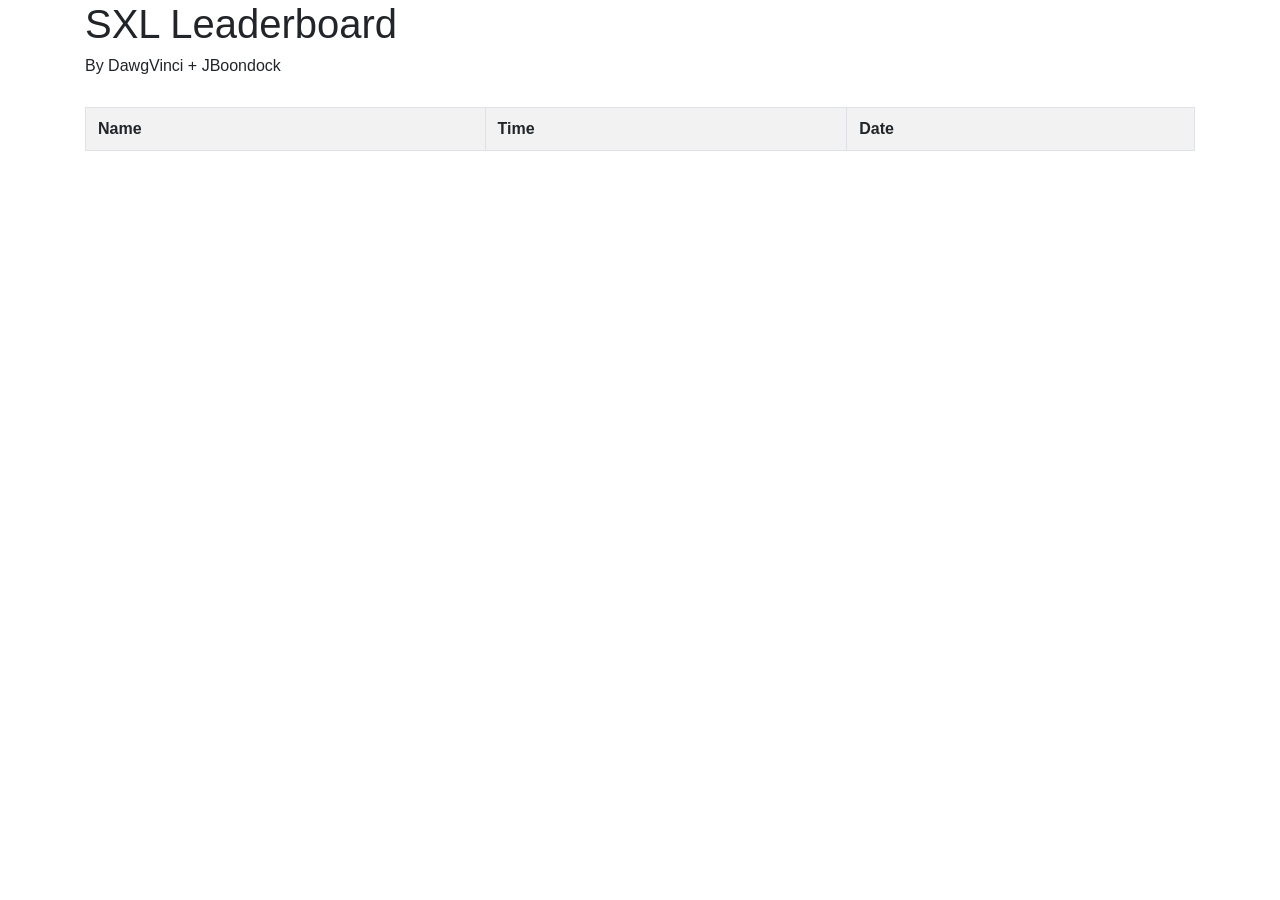
<file: index.html>
<html>
  <head>
<script src="https://code.jquery.com/jquery-3.5.1.js" integrity="sha256-QWo7LDvxbWT2tbbQ97B53yJnYU3WhH/C8ycbRAkjPDc=" crossorigin="anonymous"></script>
<link rel="stylesheet" href="https://stackpath.bootstrapcdn.com/bootstrap/4.5.0/css/bootstrap.min.css" integrity="sha384-9aIt2nRpC12Uk9gS9baDl411NQApFmC26EwAOH8WgZl5MYYxFfc+NcPb1dKGj7Sk" crossorigin="anonymous">
<link rel="stylesheet" href="style.css">
<script src="https://code.jquery.com/jquery-3.1.1.min.js" integrity="sha384-DfXdz2htPH0lsSSs5nCTpuj/zy4C+OGpamoFVy38MVBnE+IbbVYUew+OrCXaRkfj" crossorigin="anonymous"></script>
<script src="https://cdn.jsdelivr.net/npm/popper.js@1.16.0/dist/umd/popper.min.js" integrity="sha384-Q6E9RHvbIyZFJoft+2mJbHaEWldlvI9IOYy5n3zV9zzTtmI3UksdQRVvoxMfooAo" crossorigin="anonymous"></script>
<script src="https://stackpath.bootstrapcdn.com/bootstrap/4.5.0/js/bootstrap.min.js" integrity="sha384-OgVRvuATP1z7JjHLkuOU7Xw704+h835Lr+6QL9UvYjZE3Ipu6Tp75j7Bh/kR0JKI" crossorigin="anonymous"></script>
<meta http-equiv="Content-Security-Policy" content="upgrade-insecure-requests"> 


  </head>
  <body>

    <div class="container">
        <div class="table-responsive">
            <h1>SXL Leaderboard</h1>
            <h6>By DawgVinci + JBoondock</h6>
            <br>
            
            <table class="table table-bordered table-striped" id="leaderboard">
                <tr>
                    <th>Name</th>
                    <th>Time</th>
                    <th>Date</th>
                </tr>

            </table>
        </div>
    </div>



    <script>
        $(document).ready(function(){
            $.getJSON("http://dreamlo.com/lb/5ee2d97d377e860b6c4472a7/json",function(data){

                var leaderboardData = "";

                $.each(data.dreamlo.leaderboard.entry, function(key,value){
                    // console.log(value)

                    leaderboardData += '<tr>';
                    leaderboardData += '<td>' + value.name + '</td>';
                    leaderboardData += '<td>' + value.score+ '</td>';
                    leaderboardData += '<td>' + value.date+ '</td>';
                    leaderboardData += '</tr>';

    
                    // console.log(leaderboardData)


                });
                $("#leaderboard").append(leaderboardData)


            })
        })
    </script>
  </body>
</html>
</file>
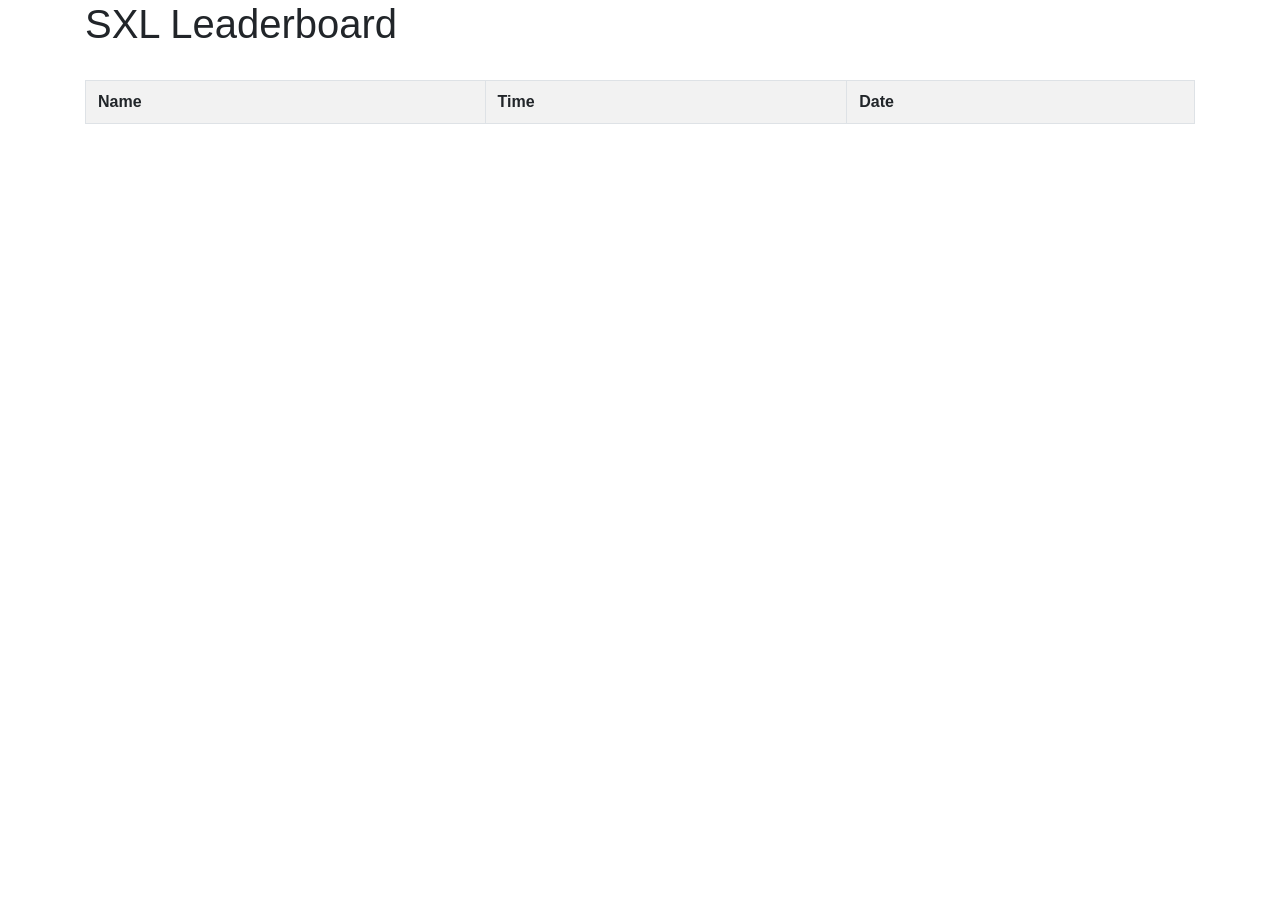
<file: leaderboard.html>
<html>
  <head>
<script src="https://code.jquery.com/jquery-3.5.1.js" integrity="sha256-QWo7LDvxbWT2tbbQ97B53yJnYU3WhH/C8ycbRAkjPDc=" crossorigin="anonymous"></script>
<link rel="stylesheet" href="https://stackpath.bootstrapcdn.com/bootstrap/4.5.0/css/bootstrap.min.css" integrity="sha384-9aIt2nRpC12Uk9gS9baDl411NQApFmC26EwAOH8WgZl5MYYxFfc+NcPb1dKGj7Sk" crossorigin="anonymous">
<link rel="stylesheet" href="style.css">
<script src="https://code.jquery.com/jquery-3.1.1.min.js" integrity="sha384-DfXdz2htPH0lsSSs5nCTpuj/zy4C+OGpamoFVy38MVBnE+IbbVYUew+OrCXaRkfj" crossorigin="anonymous"></script>
<script src="https://cdn.jsdelivr.net/npm/popper.js@1.16.0/dist/umd/popper.min.js" integrity="sha384-Q6E9RHvbIyZFJoft+2mJbHaEWldlvI9IOYy5n3zV9zzTtmI3UksdQRVvoxMfooAo" crossorigin="anonymous"></script>
<script src="https://stackpath.bootstrapcdn.com/bootstrap/4.5.0/js/bootstrap.min.js" integrity="sha384-OgVRvuATP1z7JjHLkuOU7Xw704+h835Lr+6QL9UvYjZE3Ipu6Tp75j7Bh/kR0JKI" crossorigin="anonymous"></script>

  </head>
  <body>

    <div class="container">
        <div class="table-responsive">
            <h1>SXL Leaderboard</h1>
            <br>
            
            <table class="table table-bordered table-striped" id="leaderboard">
                <tr>
                    <th>Name</th>
                    <th>Time</th>
                    <th>Date</th>
                </tr>

            </table>
        </div>
    </div>



    <script>
        $(document).ready(function(){
            $.getJSON("http://dreamlo.com/lb/5ee2d97d377e860b6c4472a7/json",function(data){

                var leaderboardData = "";

                $.each(data.dreamlo.leaderboard.entry, function(key,value){
                    // console.log(value)

                    leaderboardData += '<tr>';
                    leaderboardData += '<td>' + value.name + '</td>';
                    leaderboardData += '<td>' + value.score+ '</td>';
                    leaderboardData += '<td>' + value.date+ '</td>';
                    leaderboardData += '</tr>';

    
                    console.log(leaderboardData)


                });
                $("#leaderboard").append(leaderboardData)


            })
        })
    </script>
  </body>
</html>
</file>
<file: style.css>
#example-table{
  width:100%;  
  font-family:sans-serif;
}
</file>
